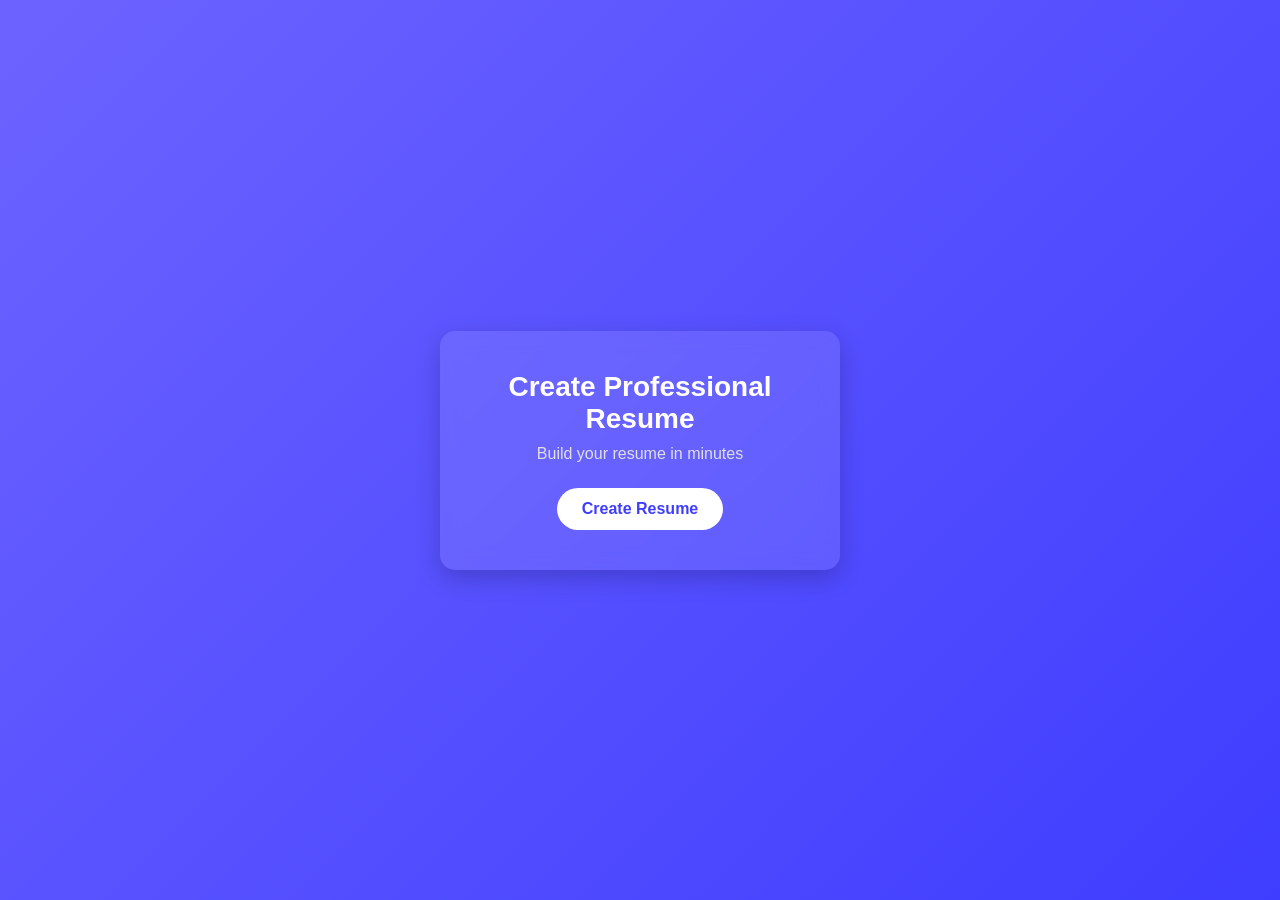
<file: index.html>
<!DOCTYPE html>
<html>
<head>
<title>Resume Builder</title>
<link rel="stylesheet" href="index.css">
</head>

<body>
<body oncontextmenu="return false;">


<div class="container">

<h1>Create Professional Resume</h1>
<p>Build your resume in minutes</p>

<a href="builder.html">
<button>Create Resume</button>
</a>

</div>

</body>
</html>
</file>
<file: index.css>
/* Reset */
* {
  margin: 0;
  padding: 0;
  box-sizing: border-box;
}

/* Body */
body {
  font-family: Arial, sans-serif;
  background: linear-gradient(135deg, #6c63ff, #3f3dff);
  height: 100vh;
  display: flex;
  justify-content: center;
  align-items: center;
  color: white;
}

/* Container */
.container {
  text-align: center;
  padding: 40px 20px;
  background: rgba(255, 255, 255, 0.1);
  border-radius: 15px;
  backdrop-filter: blur(10px);
  box-shadow: 0 8px 25px rgba(0,0,0,0.2);
  max-width: 400px;
  width: 90%;
}

/* Heading */
h1 {
  font-size: 28px;
  margin-bottom: 10px;
}

/* Paragraph */
p {
  font-size: 16px;
  margin-bottom: 25px;
  color: #e0e0e0;
}

/* Button */
button {
  padding: 12px 25px;
  background: #ffffff;
  color: #3f3dff;
  border: none;
  border-radius: 25px;
  font-size: 16px;
  cursor: pointer;
  font-weight: bold;
  transition: 0.3s;
}

/* Hover */
button:hover {
  background: #ddd;
  transform: scale(1.05);
}

/* Mobile Responsive */
@media (max-width: 600px) {
  h1 {
    font-size: 22px;
  }

  p {
    font-size: 14px;
  }

  button {
    width: 100%;
  }
}
</file>
